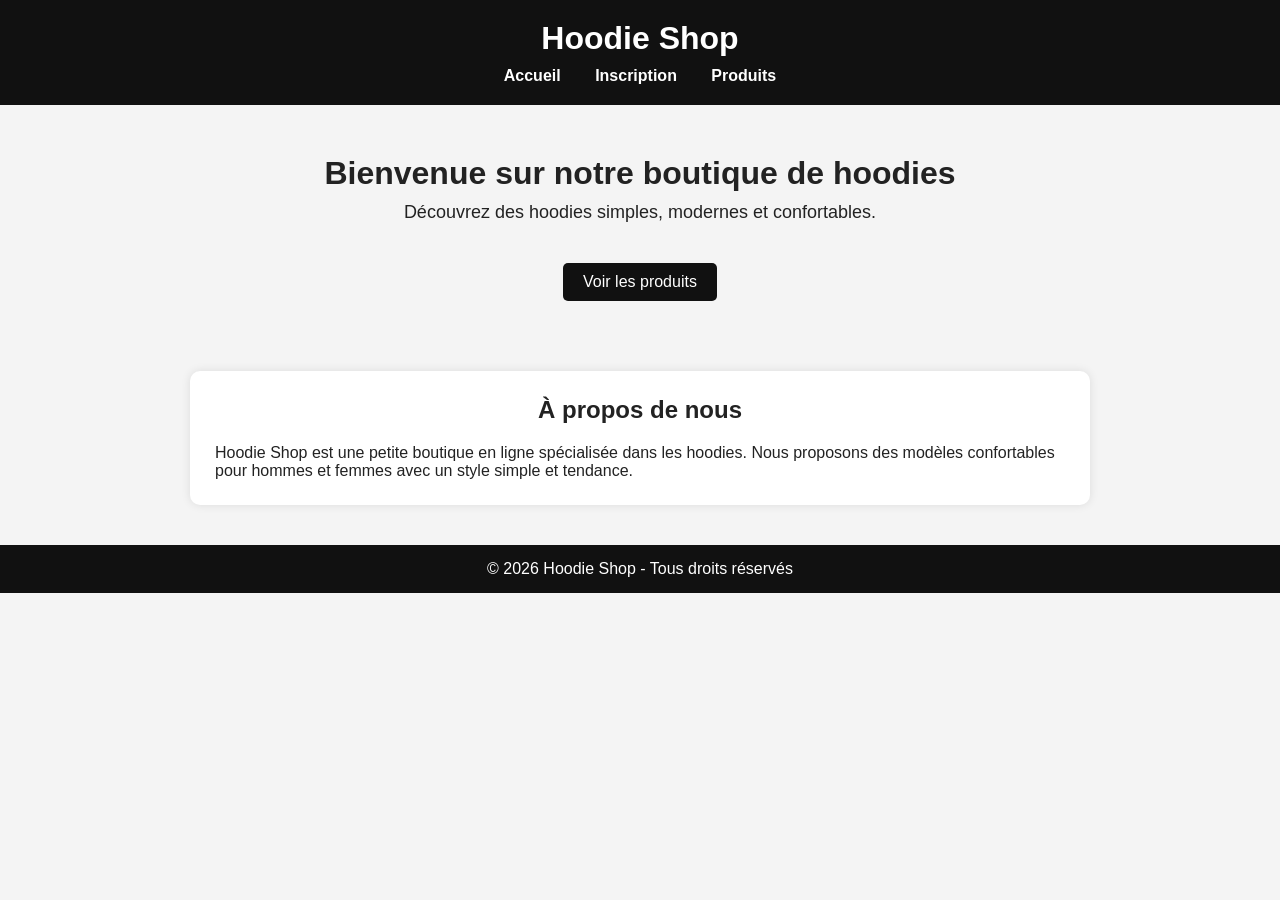
<file: index.html>
<!DOCTYPE html>
<html lang="fr">
<head>
  <meta charset="UTF-8">
  <meta name="viewport" content="width=device-width, initial-scale=1.0">
  <title>Hoodie Shop - Accueil</title>
  <link rel="stylesheet" href="style.css">
</head>
<body>

  <header>
    <h1>Hoodie Shop</h1>
    <nav>
      <a href="index.html">Accueil</a>
      <a href="inscription.html">Inscription</a>
      <a href="produits.html">Produits</a>
    </nav>
  </header>

  <section class="hero">
    <div class="hero-text">
      <h2>Bienvenue sur notre boutique de hoodies</h2>
      <p>Découvrez des hoodies simples, modernes et confortables.</p>
      <a href="produits.html" class="btn">Voir les produits</a>
    </div>
  </section>

</body>
</html>
<section class="presentation">
  <h2>À propos de nous</h2>
  <p>
    Hoodie Shop est une petite boutique en ligne spécialisée dans les hoodies.
    Nous proposons des modèles confortables pour hommes et femmes avec un style simple et tendance.
  </p>
</section>

<footer>
  <p>&copy; 2026 Hoodie Shop - Tous droits réservés</p>
</footer>
</file>
<file: style.css>
* {
  margin: 0;
  padding: 0;
  box-sizing: border-box;
  font-family: Arial, sans-serif;
}

body {
  background-color: #f4f4f4;
  color: #222;
}
header {
  background-color: #111;
  color: white;
  padding: 20px;
  text-align: center;
}

header h1 {
  margin-bottom: 10px;
}

nav a {
  color: white;
  text-decoration: none;
  margin: 0 15px;
  font-weight: bold;
}

nav a:hover {
  color: #f0c040;
}

.hero {
  text-align: center;
  padding: 30px;
}

.hero img {
  width: 80%;
  max-width: 900px;
  height: 400px;
  object-fit: cover;
  border-radius: 10px;
}

.hero-text {
  margin-top: 20px;
}

.hero-text h2 {
  margin-bottom: 10px;
  font-size: 32px;
}

.hero-text p {
  margin-bottom: 20px;
  font-size: 18px;
}

.presentation,
.form-section,
.products-section {
  width: 80%;
  max-width: 900px;
  margin: 40px auto;
  background: white;
  padding: 25px;
  border-radius: 10px;
  box-shadow: 0 0 10px rgba(0, 0, 0, 0.1);
}

.form-section h2,
.products-section h2,
.presentation h2 {
  text-align: center;
  margin-bottom: 20px;
}

form label {
  display: block;
  margin-top: 15px;
  margin-bottom: 5px;
}

form input {
  width: 100%;
  padding: 10px;
  border: 1px solid #bbb;
  border-radius: 5px;
}

.btn {
  display: inline-block;
  background-color: #111;
  color: white;
  padding: 10px 20px;
  margin-top: 20px;
  border: none;
  border-radius: 5px;
  text-decoration: none;
  cursor: pointer;
}

.btn:hover {
  background-color: #f0c040;
  color: black;
}

.products-container {
  display: flex;
  justify-content: space-between;
  gap: 20px;
  flex-wrap: wrap;
}

.product-card {
  background-color: #fafafa;
  border: 1px solid #ddd;
  border-radius: 10px;
  width: 30%;
  min-width: 220px;
  text-align: center;
  padding: 15px;
}

.product-card img {
  width: 100%;
  height: 220px;
  object-fit: cover;
  border-radius: 8px;
}

.product-card h3 {
  margin: 15px 0 10px;
}

.product-card p {
  margin-bottom: 10px;
}

#message,
#commandeMessage {
  margin-top: 20px;
  font-weight: bold;
  text-align: center;
  color: green;
}

footer {
  background-color: #111;
  color: white;
  text-align: center;
  padding: 15px;
  margin-top: 40px;
}
</file>
